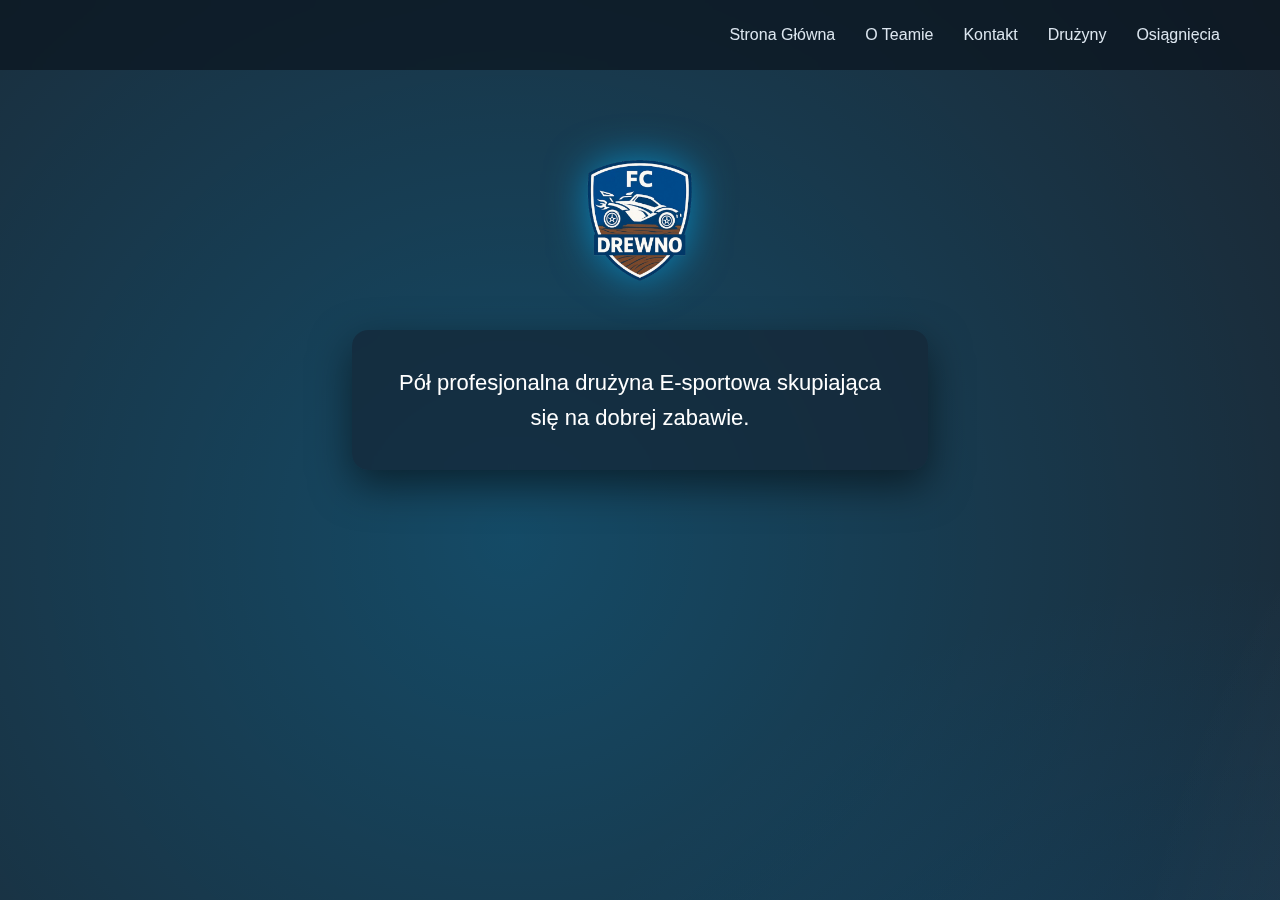
<file: Index.html>
<!DOCTYPE html>
<html lang="pl">
<head>
    <meta charset="UTF-8">
    <meta name="viewport" content="width=device-width, initial-scale=1.0">
    <title>Strona głowna</title>
    <link rel="icon" type="image/png" href="logo.png">
    <link rel="stylesheet" href="glowny.css">
</head>
<body>
    <header>
        <a href="Index.html">Strona Główna</a>
        <a href="O_Teamie.html">O Teamie</a>
        <a href="Kontakt.html">Kontakt</a>
        <a href="Druzyny.html">Drużyny</a>
        <a href="">Osiągnięcia</a>
    </header>
    <div>
        <img src="logo2.png" alt="logo" width="10%" height="10%">
    </div>
    <section>
        Pół profesjonalna drużyna E-sportowa skupiająca się na dobrej zabawie.
    </section>
</body>
</html>
</file>
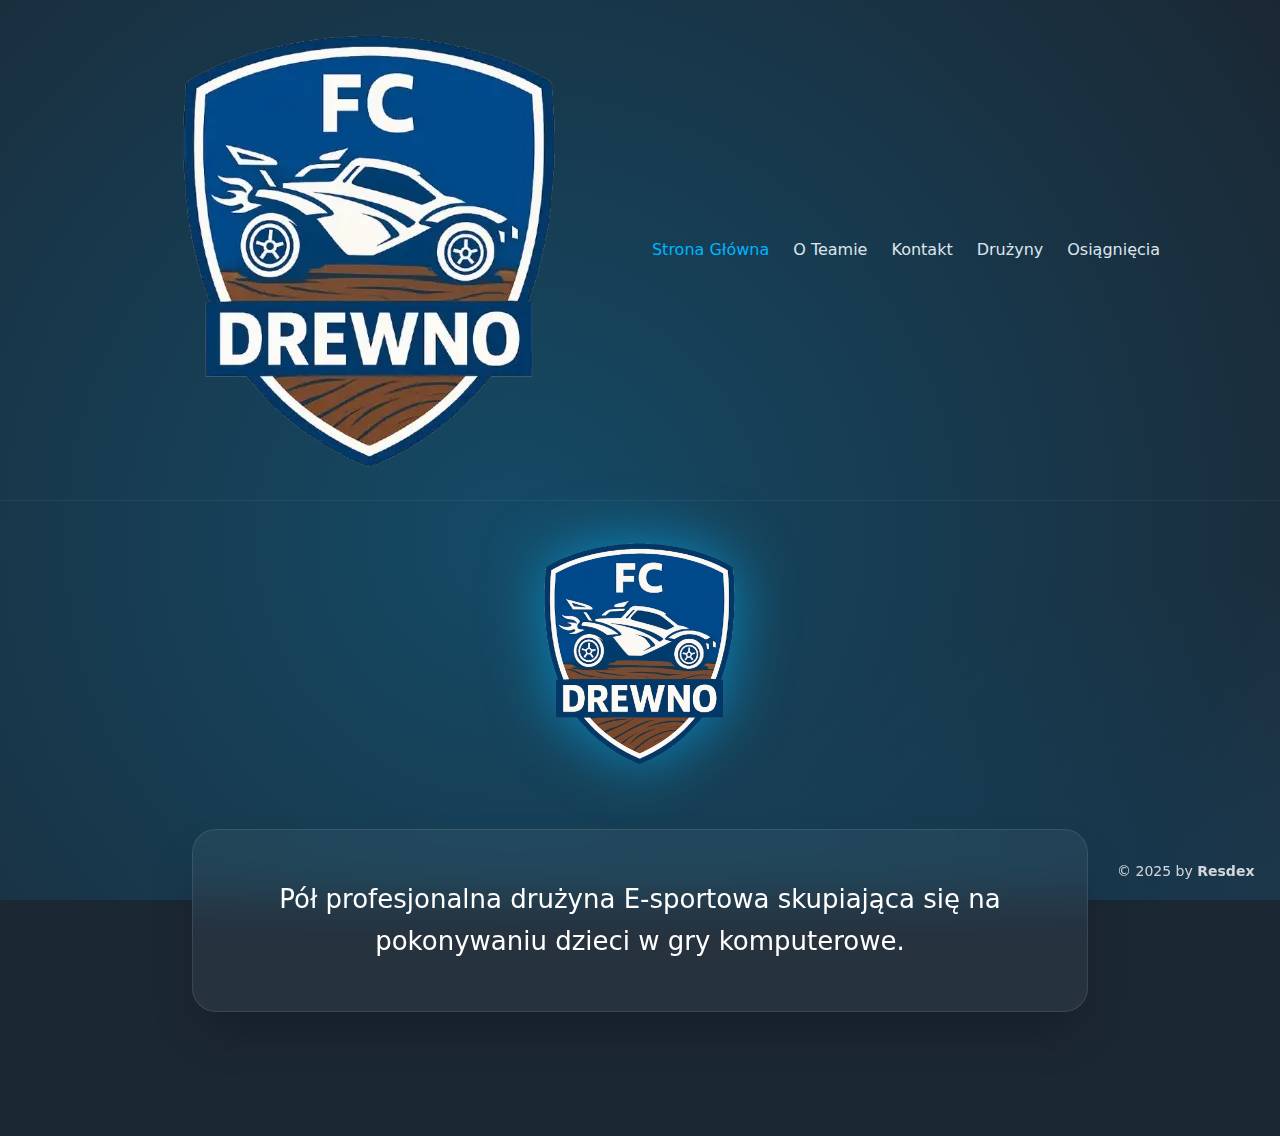
<file: index.html>
<!DOCTYPE html>
<html lang="pl">
<head>
    <meta charset="UTF-8">
    <meta name="viewport" content="width=device-width, initial-scale=1.0">
    <meta name="theme-color" content="#1b2733">
    <meta name="apple-mobile-web-app-capable" content="yes">
    <meta name="apple-mobile-web-app-status-bar-style" content="black-translucent">
    <meta name="description" content="FC Drewno - profesjonalna drużyna E-sportowa. Nasza specjalizacja? Bezlitosne pokonywanie dzieci w gry komputerowe. Sprawdź nasze wyniki i składy!">
    <meta name="keywords" content="FC Drewno, e-sport, gaming, drużyna e-sportowa, turnieje, mecze online, pro gamerzy, pogromcy dzieci, gry komputerowe, FC Drewno skład">
    <meta name="robots" content="index, follow">
    <title>Strona Główna | FC Drewno</title>
    <link rel="icon" type="image/png" href="img/logo.webp">
    <link rel="stylesheet" href="css/output.css">
    <link rel="preload" href="img/logo2.webp" as="image">
    <script src="js/footer.js" defer></script>
</head>
<body class="flex flex-col min-h-screen">

    <header class="flex items-center justify-center md:justify-end gap-8 px-6 md:px-[60px] h-auto md:h-[70px] bg-black/70 backdrop-blur-md sticky top-0 z-50 flex-col md:flex-row py-4 md:py-0 border-b border-white/5">
        <img src="img/logo2.webp" fetchpriority="high" alt="logo" class="w-[50px] md:mr-auto">
        <nav class="flex flex-wrap justify-center gap-6">
            <a href="index.html" class="text-brand-blue no-underline text-base relative transition-colors after:content-[''] after:absolute after:-bottom-1.5 after:left-0 after:w-full after:h-[2px] after:bg-brand-blue">Strona Główna</a>
            <a href="O_Teamie.html" class="text-[#dce6ef] no-underline text-base relative transition-colors hover:text-brand-blue after:content-[''] after:absolute after:-bottom-1.5 after:left-0 after:w-0 after:h-[2px] after:bg-brand-blue after:transition-all hover:after:w-full active:scale-95">O Teamie</a>
            <a href="Kontakt.html" class="text-[#dce6ef] no-underline text-base relative transition-colors hover:text-brand-blue after:content-[''] after:absolute after:-bottom-1.5 after:left-0 after:w-0 after:h-[2px] after:bg-brand-blue after:transition-all hover:after:w-full active:scale-95">Kontakt</a>
            <a href="Druzyny.html" class="text-[#dce6ef] no-underline text-base relative transition-colors hover:text-brand-blue after:content-[''] after:absolute after:-bottom-1.5 after:left-0 after:w-0 after:h-[2px] after:bg-brand-blue after:transition-all hover:after:w-full active:scale-95">Drużyny</a>
            <a href="Osiagniecia.html" class="text-[#dce6ef] no-underline text-base relative transition-colors hover:text-brand-blue after:content-[''] after:absolute after:-bottom-1.5 after:left-0 after:w-0 after:h-[2px] after:bg-brand-blue after:transition-all hover:after:w-full active:scale-95">Osiągnięcia</a>
        </nav>
    </header>

    <main class="flex-grow flex flex-col items-center justify-center p-6">
        <div class="mb-12 animate-section-in">
            <img src="img/logo2.png" alt="logo" class="w-48 md:w-64 filter drop-shadow-[0_0_30px_rgba(0,180,255,0.6)]">
        </div>

        <section class="max-w-4xl w-full bg-white/5 border border-white/10 p-8 md:p-12 rounded-[24px] backdrop-blur-xl shadow-2xl text-center text-[20px] md:text-[26px] leading-relaxed animate-section-in">
            Pół profesjonalna drużyna E-sportowa skupiająca się na pokonywaniu dzieci w gry komputerowe.
        </section>
    </main>

    <div id="footer" class="min-h-[100px]"></div>

</body>
</html>
</file>
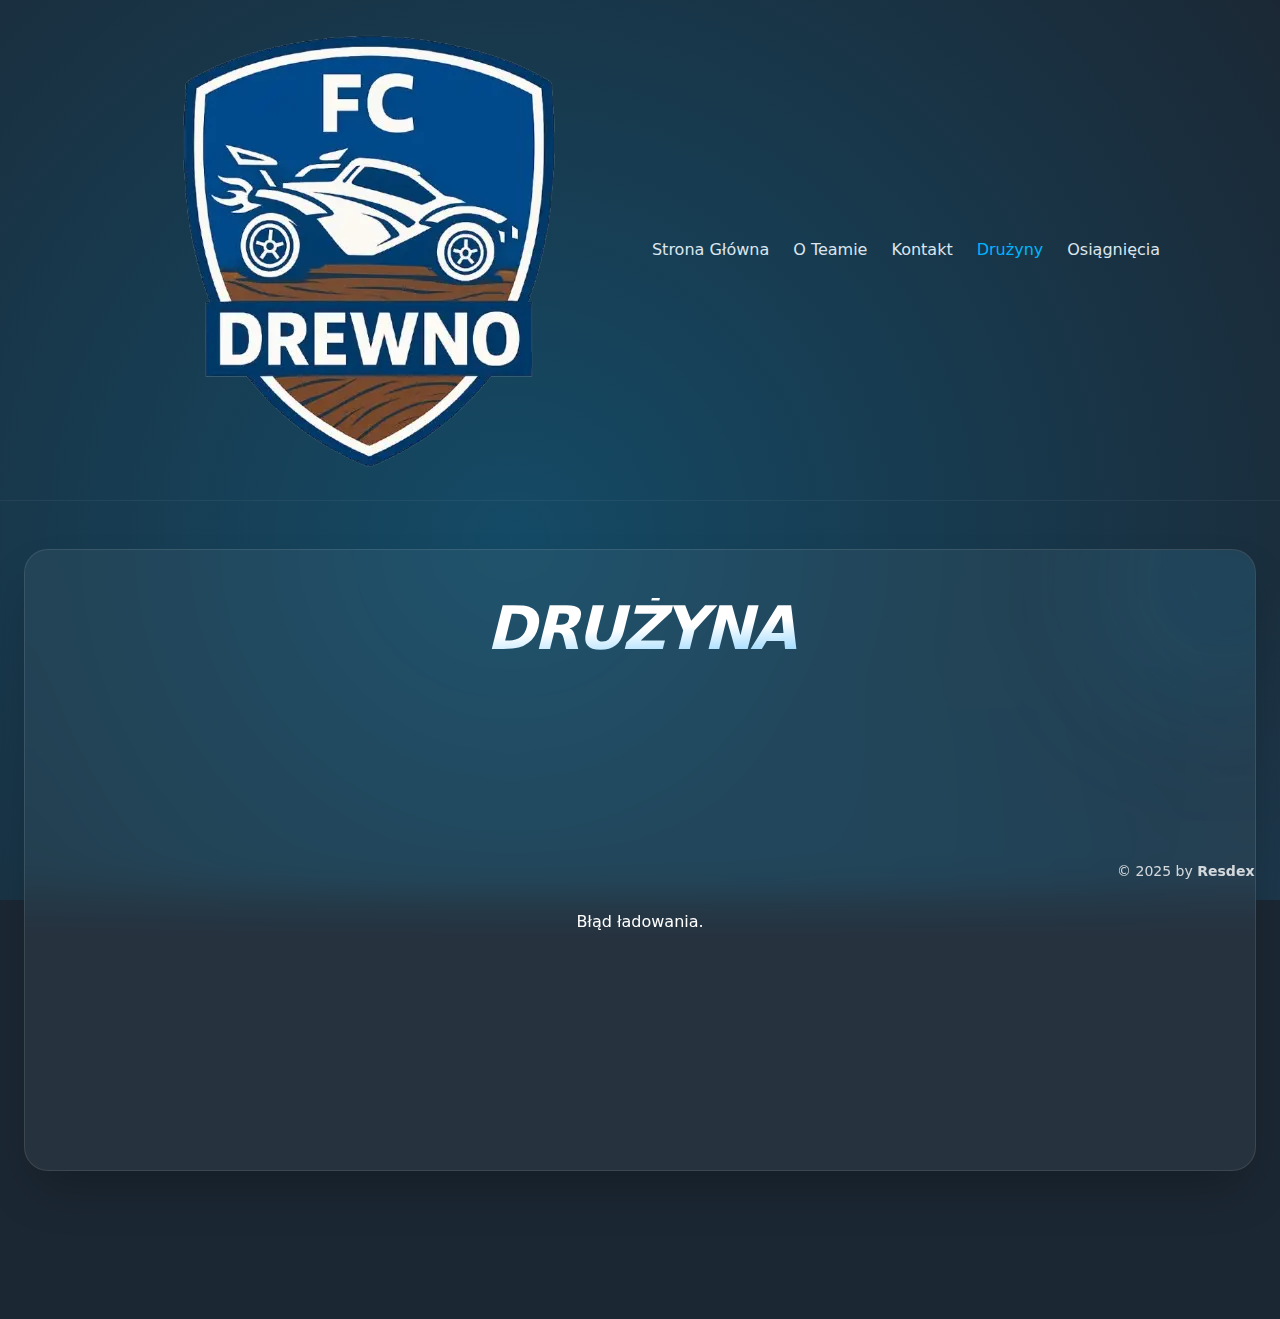
<file: Druzyny.html>
<!DOCTYPE html>
<html lang="pl">
<head>
    <meta charset="UTF-8">
    <meta name="viewport" content="width=device-width, initial-scale=1.0">
    <meta name="theme-color" content="#1b2733">
    <meta name="apple-mobile-web-app-capable" content="yes">
    <meta name="apple-mobile-web-app-status-bar-style" content="black-translucent">
    <meta name="description" content="FC Drewno - profesjonalna drużyna E-sportowa. Nasza specjalizacja? Bezlitosne pokonywanie dzieci w gry komputerowe. Sprawdź nasze wyniki i składy!">
    <meta name="keywords" content="FC Drewno, e-sport, gaming, drużyna e-sportowa, turnieje, mecze online, pro gamerzy, pogromcy dzieci, gry komputerowe, FC Drewno skład">
    <meta name="robots" content="index, follow">
    <title>Drużyny | FC Drewno</title>
    <link rel="icon" type="image/png" href="img/logo.webp">
    <link rel="stylesheet" href="css/output.css">
    <script src="js/footer.js" defer></script>
    <script src="js/druzyny.js" defer></script>
</head>
<body class="flex flex-col min-h-screen">

    <header class="flex items-center justify-center md:justify-end gap-8 px-6 md:px-[60px] h-auto md:h-[70px] bg-black/70 backdrop-blur-md sticky top-0 z-50 flex-col md:flex-row py-4 md:py-0 border-b border-white/5">
        <img src="img/logo2.webp" fetchpriority="high" alt="logo" class="w-[50px] md:mr-auto">
        <nav class="flex flex-wrap justify-center gap-6">
            <a href="index.html" class="text-[#dce6ef] no-underline text-base relative transition-colors hover:text-brand-blue after:content-[''] after:absolute after:-bottom-1.5 after:left-0 after:w-0 after:h-[2px] after:bg-brand-blue after:transition-all hover:after:w-full active:scale-95">Strona Główna</a>
            <a href="O_Teamie.html" class="text-[#dce6ef] no-underline text-base relative transition-colors hover:text-brand-blue after:content-[''] after:absolute after:-bottom-1.5 after:left-0 after:w-0 after:h-[2px] after:bg-brand-blue after:transition-all hover:after:w-full active:scale-95">O Teamie</a>
            <a href="Kontakt.html" class="text-[#dce6ef] no-underline text-base relative transition-colors hover:text-brand-blue after:content-[''] after:absolute after:-bottom-1.5 after:left-0 after:w-0 after:h-[2px] after:bg-brand-blue after:transition-all hover:after:w-full active:scale-95">Kontakt</a>
            <a href="Druzyny.html" class="text-brand-blue no-underline text-base relative transition-colors after:content-[''] after:absolute after:-bottom-1.5 after:left-0 after:w-full after:h-[2px] after:bg-brand-blue">Drużyny</a>
            <a href="Osiagniecia.html" class="text-[#dce6ef] no-underline text-base relative transition-colors hover:text-brand-blue after:content-[''] after:absolute after:-bottom-1.5 after:left-0 after:w-0 after:h-[2px] after:bg-brand-blue after:transition-all hover:after:w-full active:scale-95">Osiągnięcia</a>
        </nav>
    </header>

    <main class="flex-grow container mx-auto px-6 py-12">
        <section class="max-w-[1300px] w-full mx-auto bg-white/5 border border-white/10 p-8 md:p-12 rounded-[24px] backdrop-blur-xl shadow-2xl animate-section-in relative overflow-hidden">
            <div class="absolute -top-24 -right-24 w-64 h-64 bg-brand-blue/10 rounded-full blur-3xl pointer-events-none"></div>
            
            <h1 class="text-4xl md:text-6xl font-black text-center mb-16 tracking-tighter uppercase italic bg-gradient-to-br from-white via-white to-brand-blue bg-clip-text text-transparent">
                Drużyna
            </h1> 

            <div id="admins" class="relative z-10 flex flex-wrap items-center justify-center gap-8 min-h-[400px]">
                <div class="flex flex-col items-center gap-4 text-brand-blue animate-pulse">
                    <svg class="animate-spin h-10 w-10" xmlns="http://www.w3.org/2000/svg" fill="none" viewBox="0 0 24 24">
                        <circle class="opacity-25" cx="12" cy="12" r="10" stroke="currentColor" stroke-width="4"></circle>
                        <path class="opacity-75" fill="currentColor" d="M4 12a8 8 0 018-8V0C5.373 0 0 5.373 0 12h4zm2 5.291A7.962 7.962 0 014 12H0c0 3.042 1.135 5.824 3 7.938l3-2.647z"></path>
                    </svg>
                    <span class="font-bold text-lg tracking-widest uppercase">Ładowanie składu...</span>
                </div>
            </div>
        </section>
    </main>

    <div id="user-modal" class="hidden fixed inset-0 z-[10000] flex justify-center items-center p-4">
        <div class="bg-card-bg rounded-[24px] border border-white/10 p-8 w-full max-w-[450px] relative flex flex-col items-center shadow-2xl animate-section-in">
            
            <button class="close-modal absolute top-4 right-5 text-white/40 text-3xl hover:text-white transition-colors">
                &times;
            </button>
            
            <div id="modal-body" class="flex flex-col items-center w-full gap-4 text-center">
                </div>
        </div>
    </div>

    <div id="footer" class="min-h-[100px]"></div>

</body>
</html>
</file>
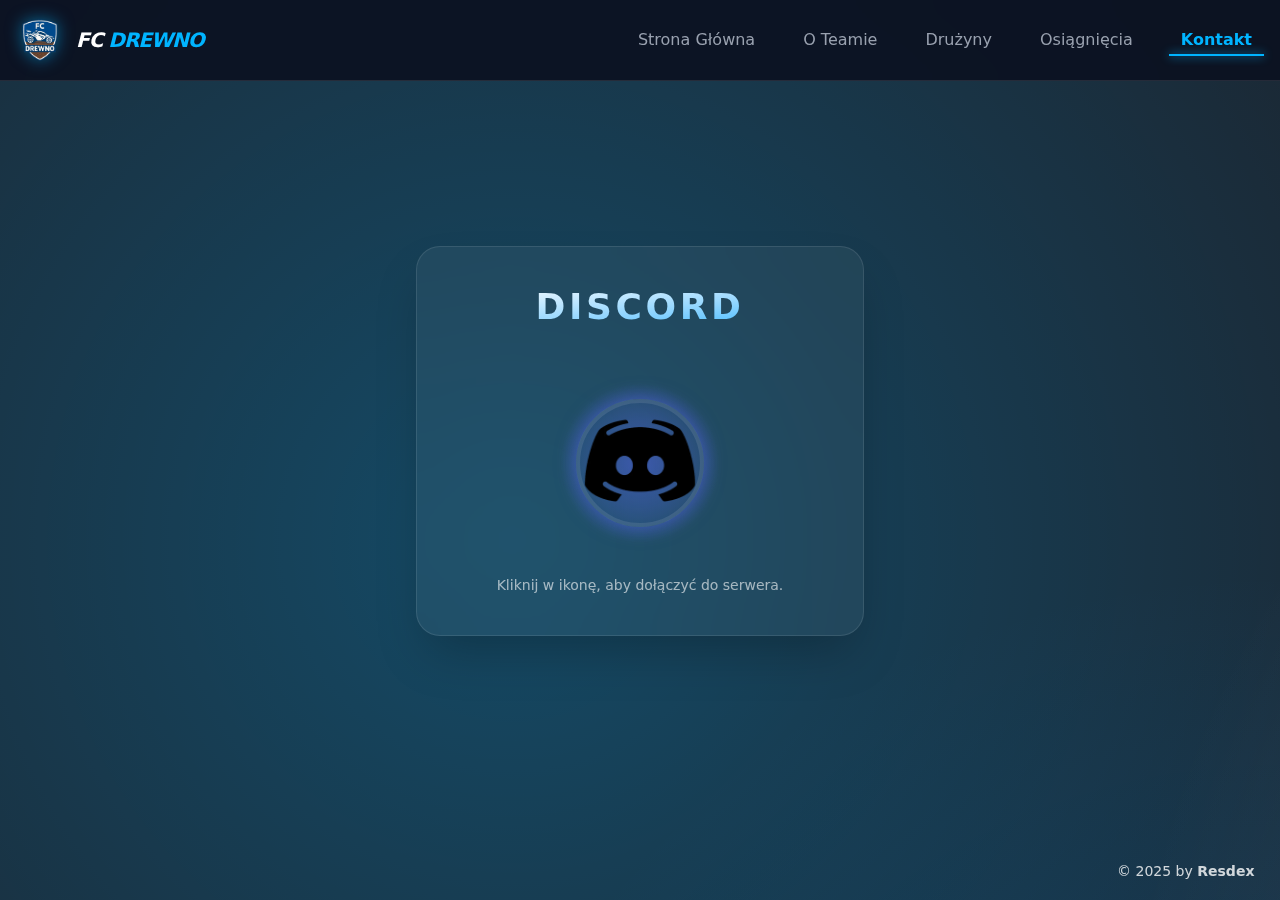
<file: Kontakt.html>
<!DOCTYPE html>
<html lang="pl">
<head>
    <meta charset="UTF-8">
    <meta name="viewport" content="width=device-width, initial-scale=1.0">
    <meta name="theme-color" content="#1b2733">
    <meta name="apple-mobile-web-app-capable" content="yes">
    <meta name="apple-mobile-web-app-status-bar-style" content="black-translucent">
    <meta name="description" content="Dołącz do społeczności FC Drewno na Discordzie. Skontaktuj się z nami, graj z nami i bądź na bieżąco z życiem drużyny.">
    <meta name="keywords" content="FC Drewno kontakt, discord fc drewno, dołącz do drużyny, e-sport kontakt">
    <meta name="robots" content="index, follow">
    <title>Kontakt | FC Drewno</title>
    
    <link rel="icon" type="image/webp" href="img/logo.webp">
    <link rel="stylesheet" href="css/output.css">
    <script src="js/footer.js" defer></script>
</head>
<body class="flex flex-col min-h-screen">

    <header class="sticky top-0 z-[100] w-full border-b border-white/10 bg-[#0b1120]/90 backdrop-blur-lg">
        <div class="max-w-7xl mx-auto px-4">
            <div class="flex flex-col md:flex-row md:h-20 items-center justify-between py-3 md:py-0 gap-3">
                
                <a href="index.html" class="flex items-center gap-3 transition-transform active:scale-95 shrink-0 group">
                    <img src="img/logo2.webp" fetchpriority="high" alt="FC Drewno" class="w-10 h-10 md:w-12 md:h-12 drop-shadow-[0_0_8px_rgba(0,180,255,0.5)] group-hover:rotate-3 transition-transform">
                    <span class="text-white font-black italic tracking-tighter text-lg md:text-xl uppercase">
                        FC <span class="text-brand-blue">Drewno</span>
                    </span>
                </a>

                <nav class="flex items-center justify-center w-full md:w-auto overflow-x-auto no-scrollbar md:overflow-visible pb-2 md:pb-0 gap-1 sm:gap-4 md:gap-6 border-t border-white/5 md:border-none pt-2 md:pt-0">
                    <a href="index.html" class="nav-link hidden md:block whitespace-nowrap px-3 py-1 text-base">Strona Główna</a>
                    <a href="O_Teamie.html" class="nav-link whitespace-nowrap px-3 py-1 text-[13px] md:text-base">O Teamie</a>
                    <a href="Druzyny.html" class="nav-link whitespace-nowrap px-3 py-1 text-[13px] md:text-base">Drużyny</a>
                    <a href="Osiagniecia.html" class="nav-link whitespace-nowrap px-3 py-1 text-[13px] md:text-base">Osiągnięcia</a>
                    <a href="Kontakt.html" class="nav-link-active whitespace-nowrap px-3 py-1 text-[13px] md:text-base">Kontakt</a>
                </nav>

            </div>
        </div>
    </header>

    <main class="flex-grow flex flex-col items-center justify-center p-6">
        <section class="max-w-md w-full bg-white/5 border border-white/10 p-10 rounded-[24px] backdrop-blur-xl shadow-2xl text-center animate-section-in">
            <h1 class="text-4xl font-black mb-12 tracking-widest uppercase bg-gradient-to-br from-white to-brand-blue bg-clip-text text-transparent">
                Discord
            </h1>
            
            <div class="discord-icon relative flex justify-center items-center py-6">
                <a href="https://discord.gg/ed94KpfNGD" class="relative z-10">
                    <img src="img/discord-logo.webp" alt="dc_logo" 
                         class="w-32 h-32 rounded-full border-4 border-white/10 shadow-[0_0_20px_rgba(88,101,242,0.6)] transition-all duration-400 hover:scale-110 hover:rotate-3">
                </a>
            </div>
            
            <p class="text-white/60 mt-6 text-sm">Kliknij w ikonę, aby dołączyć do serwera.</p>
        </section>
    </main>

    <div id="footer" class="min-h-[100px]"></div>

</body>
</html>
</file>
<file: glowny.css>
* {
    margin: 0;
    padding: 0;
    box-sizing: border-box;
    font-family: "Segoe UI", Arial, sans-serif;
}

body {
    min-height: 100vh;
    background: radial-gradient(circle at 20% 30%, rgba(0,180,255,0.25), transparent 40%),
                radial-gradient(circle at 80% 60%, rgba(255,255,255,0.15), transparent 40%),
                radial-gradient(circle at 50% 80%, rgba(0,120,200,0.25), transparent 45%),
                #1b2733;
    background-size: 200% 200%;
    animation: bgMove 20s ease-in-out infinite;
    color: #ffffff;
}

@keyframes bgMove {
    0% { background-position: 0% 50%; }
    50% { background-position: 100% 50%; }
    100% { background-position: 0% 50%; }
}

header {
    display: flex;
    align-items: center;
    justify-content: flex-end;
    gap: 30px;
    padding: 0 60px;
    height: 70px;
    background: rgba(10, 20, 30, 0.7);
    backdrop-filter: blur(10px);
}


header img {
    width: 50px;
    margin-right: auto;
}


header a {
    color: #dce6ef;
    text-decoration: none;
    font-size: 16px;
    position: relative;
    transition: color 0.3s;
}

header a::after {
    content: "";
    position: absolute;
    bottom: -6px;
    left: 0;
    width: 0;
    height: 2px;
    background: #00b4ff;
    transition: width 0.3s;
}

header a:hover {
    color: #00b4ff;
}

header a:hover::after {
    width: 100%;
}

div {
    display: flex;
    justify-content: center;
    margin-top: 80px;
}

div img {
    width: 140px;
    filter: drop-shadow(0 0 20px rgba(0,180,255,0.6));
}

section {
    margin: 40px auto 0;
    padding: 35px 45px;
    max-width: 45%;
    text-align: center;
    font-size: 22px;
    line-height: 1.6;
    background: rgba(20, 35, 50, 0.65);
    border-radius: 16px;
    backdrop-filter: blur(12px);
    box-shadow: 0 15px 40px rgba(0,0,0,0.5);
}

section li {
    text-align: left;
}

section li a {
    color: #dce6ef;
    text-decoration: none;
    transition: color 0.3s;
}

section li a::after {
    content: "";
    position: absolute;
    bottom: -6px;
    left: 0;
    width: 0;
    height: 2px;
    background: #00b4ff;
    transition: width 0.3s;
}

section li a:hover {
    color: #00b4ff;
}

section li a:hover::after {
    width: 100%;
}

@media (max-width: 768px) {
    header {
        justify-content: center;
        flex-wrap: wrap;
    }

    section {
        margin: 30px 20px;
        font-size: 20px;
    }
}
</file>
